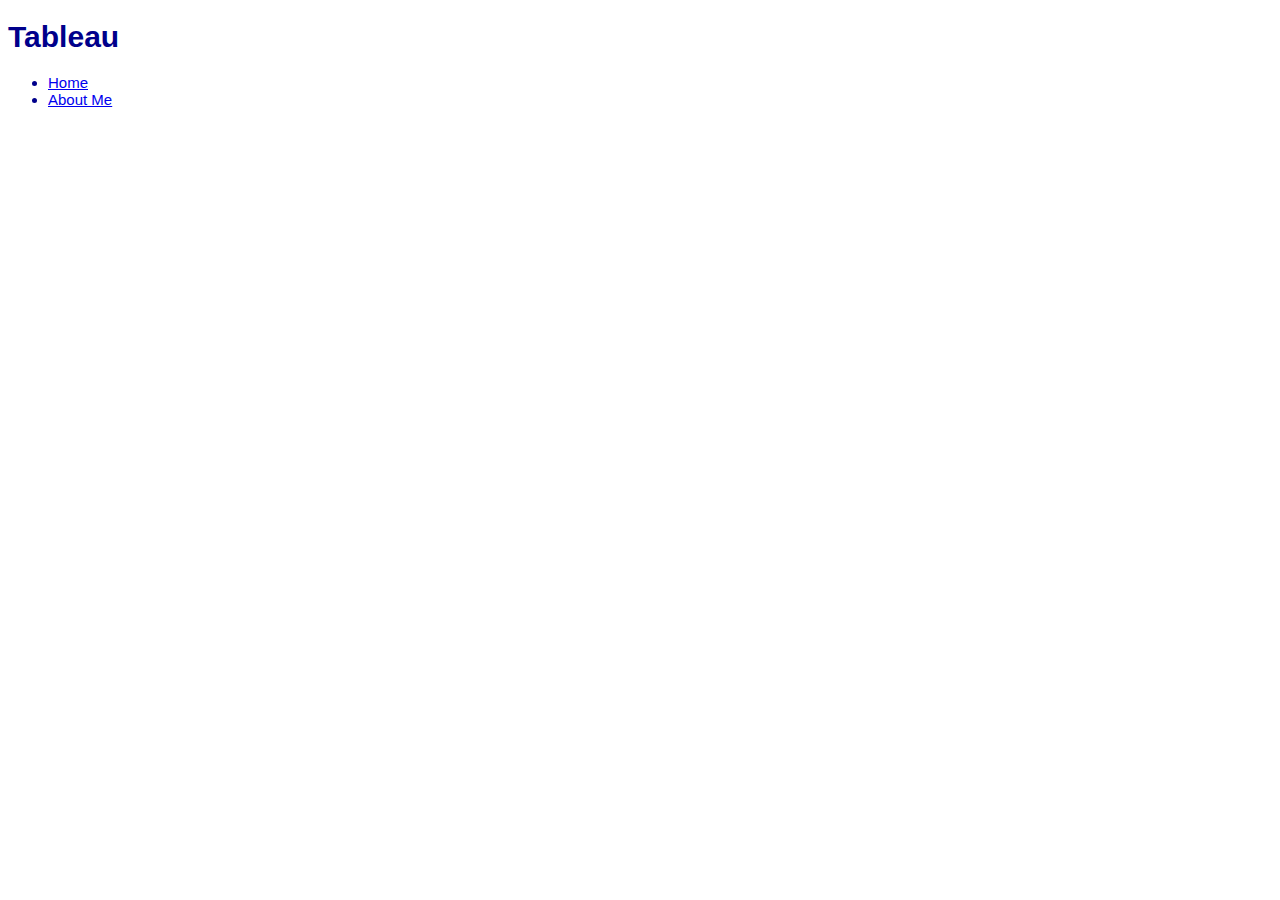
<file: tableau.html>
<!DOCTYPE html>
<html>

    <head>
        <title>Tableau</title>
        <link href="styles/bootstyles.css" rel="stylesheet" type="text/css">
        
    
    </head>
    
    
    <body>
        <h1>Tableau</h1>
    
            
            <ul class="navbar-nav ms-auto py-4 py-lg-0">
                        <li class="nav-item"><a class="nav-link px-lg-3 py-3 py-lg-4" href="index.html">Home</a></li>
                        <li class="nav-item"><a class="nav-link px-lg-3 py-3 py-lg-4" href="aboutme.html">About Me</a></li>
            
            </ul>
            
        
    </body>

</html>
</file>
<file: styles/bootstyles.css>
body{
    font-family: Arial, Helvetica, sans-serif;
    font-size: 15px;
    color:darkblue
        }
</file>
